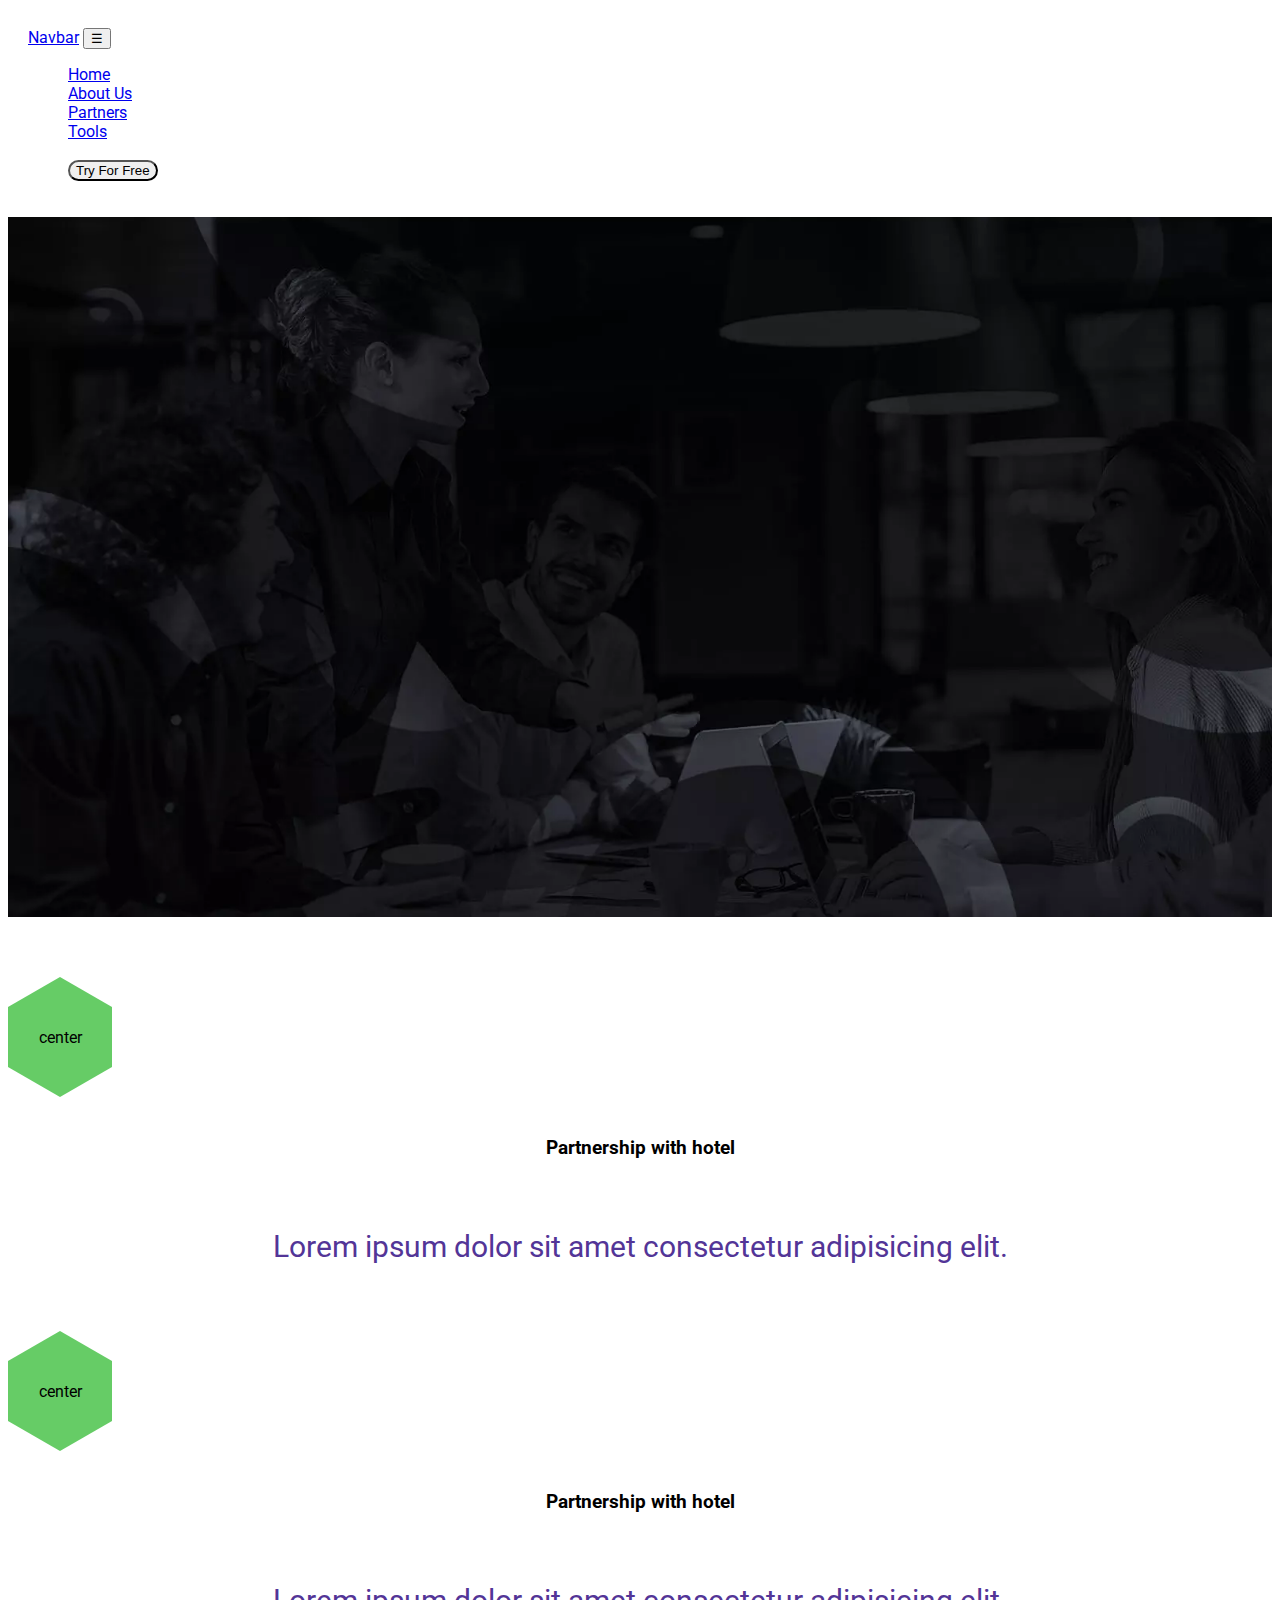
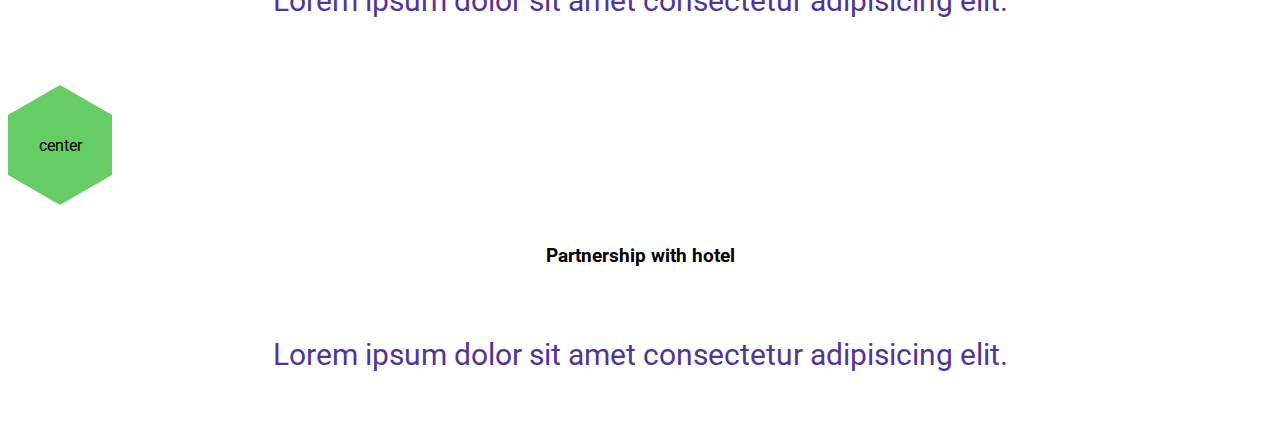
<file: index.html>
<!doctype html>
<html lang="en">
  <head>
    <!-- Required meta tags -->
    <meta charset="utf-8">
    <meta name="viewport" content="width=device-width, initial-scale=1">

    <!-- Bootstrap CSS -->
    <link href="https://cdn.jsdelivr.net/npm/bootstrap@5.0.0-beta3/dist/css/bootstrap.min.css" rel="stylesheet" integrity="sha384-eOJMYsd53ii+scO/bJGFsiCZc+5NDVN2yr8+0RDqr0Ql0h+rP48ckxlpbzKgwra6" crossorigin="anonymous">

    <link rel="preconnect" href="https://fonts.gstatic.com">
    <link href="https://fonts.googleapis.com/css2?family=Roboto:wght@100;300&display=swap" rel="stylesheet">
    <link rel="stylesheet" href="https://use.fontawesome.com/releases/v5.15.3/css/all.css" integrity="sha384-SZXxX4whJ79/gErwcOYf+zWLeJdY/qpuqC4cAa9rOGUstPomtqpuNWT9wdPEn2fk" crossorigin="anonymous">
    <link rel="stylesheet" href="style.css">
    <title>Hello, world!</title>
  
    </head>
  <body>
      <section>
        <nav class="navbar  navbar-expand-lg fixed-top ">
            <div class="container">
              <a class="navbar-brand text-white" href="#">Navbar</a>
              <button class="navbar-toggler text-white" type="button" data-bs-toggle="collapse" data-bs-target="#navbarSupportedContent" aria-controls="navbarSupportedContent" aria-expanded="false" aria-label="Toggle navigation">
                &#9776
              </button>
              <div class="collapse navbar-collapse" id="navbarSupportedContent">
                <div class="mx-auto"></div>
                <ul class="navbar-nav  ml-auto ">
                  <li class="nav-item m-3">
                    <a class="nav-link text-white active" aria-current="page" href="#">Home</a>
                  </li>
                  <li class="nav-item m-3">
                    <a class="nav-link text-white" href="#">About Us</a>
                  </li>
                  <li class="nav-item m-3">
                    <a class="nav-link text-white" href="#">Partners</a>
                  </li>
                  <li class="nav-item m-3">
                    <a class="nav-link text-white" href="#">Tools</a>
                  </li>
                  <li class="nav-item m-4 ">
                    <i class="fas fa-search"></i>
                    <input type="text" id="search" name="search" class="extand ">
                  </li>       
                  <li class="nav-item m-3 ">
                      <button class="btn border-radius-2  border-white text-white"> Try For Free </button>
                  </li>
                

                </ul>
              </div>
            </div>
          </nav>
          <div class="banner-image">
          </div>
          <div class="hexagon d-flex justify-content-center ">
            <div class="row mt-4 d-flex justify-content-center">
                <div class="m-4 col-md-3 col-sm-12 d-flex align-items-center flex-column">
                    <div>
                        <div class="start">
        
                        </div>
                        <div class="mid">
                            center
                        </div>
                        <div class="end">
                        
                        </div>

                    </div>
                    <div>
                        <h3>Partnership with hotel</h3>
                        <p>
                            Lorem ipsum dolor sit amet consectetur adipisicing elit.
                        </p>
                    </div>
                </div>
                <div class="m-4 col-md-3 col-sm-12 d-flex align-items-center flex-column">
                    <div>
                        <div class="start">
        
                        </div>
                        <div class="mid">
                            center
                        </div>
                        <div class="end">
                        
                        </div>

                    </div>
                    <div>
                        <h3>Partnership with hotel</h3>
                        <p>
                            Lorem ipsum dolor sit amet consectetur adipisicing elit.
                        </p>
                    </div>
                </div>
                <div class="m-4 col-md-3 col-sm-12 d-flex align-items-center flex-column">
                    <div>
                        <div class="start">
        
                        </div>
                        <div class="mid">
                            center
                        </div>
                        <div class="end">
                        
                        </div>

                    </div>
                    <div>
                        <h3>Partnership with hotel</h3>
                        <p>
                            Lorem ipsum dolor sit amet consectetur adipisicing elit.
                        </p>
                    </div>
                </div>
              </div>
          </div>

          <div class="row">
              <div class="col-md-6 col-sm-12">
                  
              </div>
              <div class="col-md-6 col-sm-12">
                
              </div>
          </div>
         
      </section>

    <!-- Optional JavaScript; choose one of the two! -->

    <!-- Option 1: Bootstrap Bundle with Popper -->
    <script src="https://cdn.jsdelivr.net/npm/bootstrap@5.0.0-beta3/dist/js/bootstrap.bundle.min.js" integrity="sha384-JEW9xMcG8R+pH31jmWH6WWP0WintQrMb4s7ZOdauHnUtxwoG2vI5DkLtS3qm9Ekf" crossorigin="anonymous"></script>
    <script src="app.js"></script>
    <!-- Option 2: Separate Popper and Bootstrap JS -->
    <!--
    <script src="https://cdn.jsdelivr.net/npm/@popperjs/core@2.9.1/dist/umd/popper.min.js" integrity="sha384-SR1sx49pcuLnqZUnnPwx6FCym0wLsk5JZuNx2bPPENzswTNFaQU1RDvt3wT4gWFG" crossorigin="anonymous"></script>
    <script src="https://cdn.jsdelivr.net/npm/bootstrap@5.0.0-beta3/dist/js/bootstrap.min.js" integrity="sha384-j0CNLUeiqtyaRmlzUHCPZ+Gy5fQu0dQ6eZ/xAww941Ai1SxSY+0EQqNXNE6DZiVc" crossorigin="anonymous"></script>
    -->
  </body>
</html>
</file>
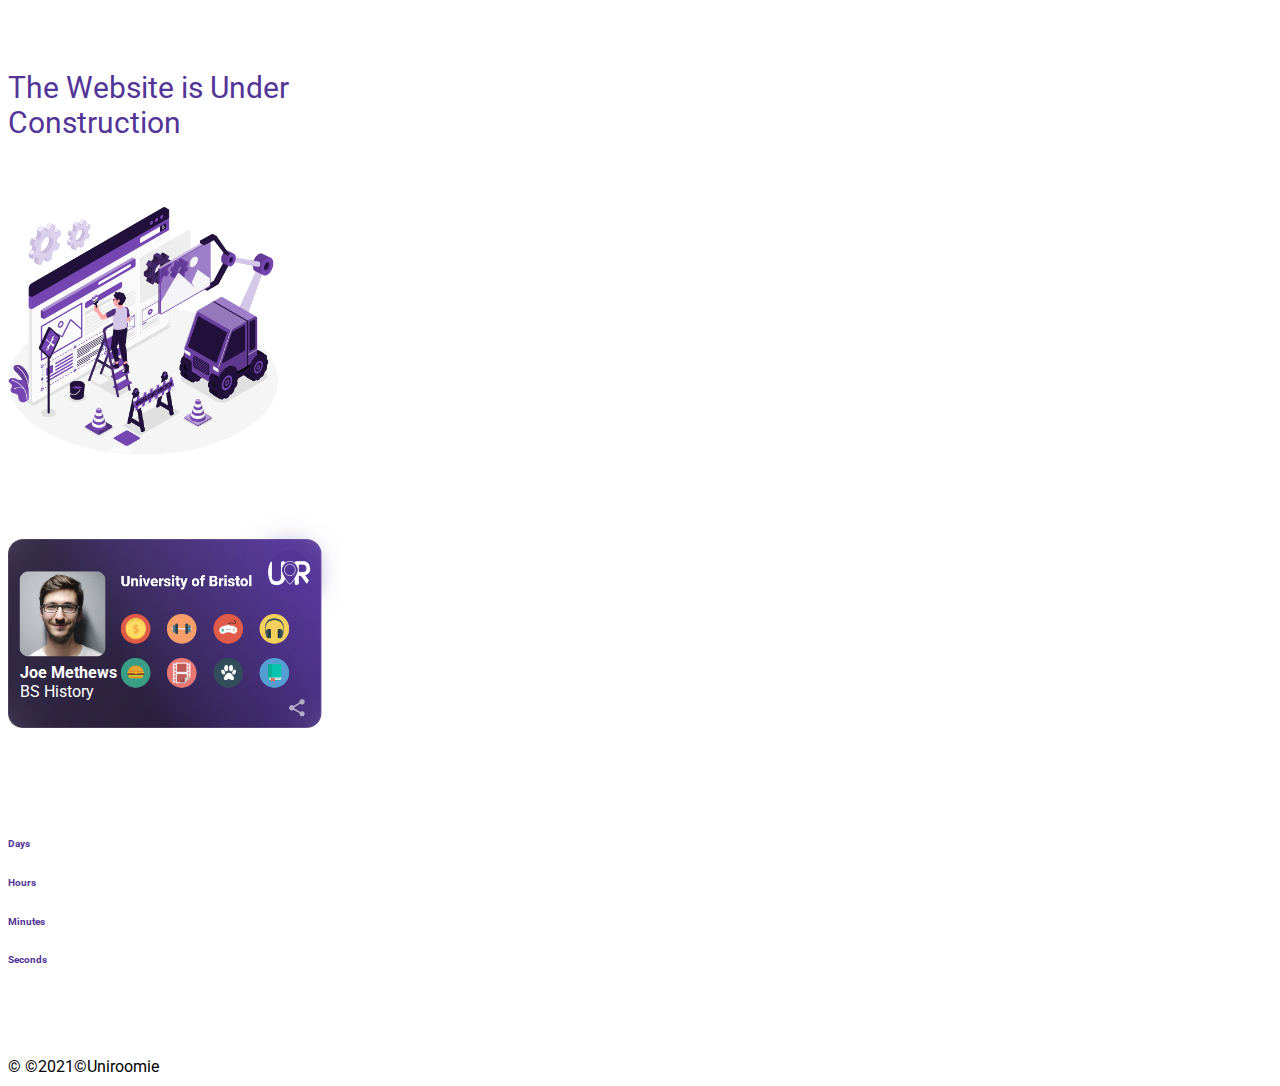
<file: components/webUnderConst.html>
<!doctype html>
<html lang="en">
  <head>
    <!-- Required meta tags -->
    <meta charset="utf-8">
    <meta name="viewport" content="width=device-width, initial-scale=1">

    <!-- Bootstrap CSS -->
    <link href="https://cdn.jsdelivr.net/npm/bootstrap@5.0.0-beta3/dist/css/bootstrap.min.css" rel="stylesheet" integrity="sha384-eOJMYsd53ii+scO/bJGFsiCZc+5NDVN2yr8+0RDqr0Ql0h+rP48ckxlpbzKgwra6" crossorigin="anonymous">
    <link rel="preconnect" href="https://fonts.gstatic.com">
    <link href="https://fonts.googleapis.com/css2?family=Roboto:wght@100;300&display=swap" rel="stylesheet">
    <link rel="stylesheet" href="https://use.fontawesome.com/releases/v5.15.3/css/all.css" integrity="sha384-SZXxX4whJ79/gErwcOYf+zWLeJdY/qpuqC4cAa9rOGUstPomtqpuNWT9wdPEn2fk" crossorigin="anonymous">
    <link rel="stylesheet" href="../style.css">
    <title>Under Construction</title>
  
    </head>
  <body>
      <div class="container">
          <div class=" row d-flex flex-sm-columns justify-content-center align-items-center">
              <div class="card  col-md-6 col-sm-12 justify-content-center col-xs-12 d-flex  flex-column  align-items-center">
                <p class="text-center">
                    The Website is Under 
                    <br>
                    Construction
                </p>
                <div>
                    <img src="../image/3819452.png" width="270" class="WUC-image " alt="" srcset="">
                </div>
              </div>
              <div class="uni-image  col-md-6 mb-5  col-sm-12 col-xs-12 d-flex flex-column align-items-center">
                <div class="image-imp text-center">
                    <img src="../image/Group 98.png"  width="350px" alt="">
                    <div >
                        <span class="color-fff ">
                            <b>
                                Joe Methews
                            </b>
                            <br>
                        </span>
                        <span class="color-fff" >
                            BS History

                        </span>
                    </div>
                </div>
                <div>
                    <div class="d-flex daystogo justify-content-center">
                        <div class="d-flex flex-column p-2 justify-content-center align-items-center">
                            <h2 id="days">
                                
                            </h2>
                            <small>
                                Days
                            </small>
                        </div>
                        <div class="d-flex flex-column justify-content-center align-items-center p-2">
                            <h2 id="hours">
                            
                            </h2>
                            <small>
                                Hours
                            </small>
                        </div>
                        <div class="d-flex flex-column justify-content-center align-items-center p-2">
                            <h2 id="min">
                                
                            </h2>
                            <small>
                                Minutes
                            </small>
                        </div>
                        <div class="d-flex flex-column justify-content-center align-items-center p-2">
                            <h2 id="sec">
                                
                            </h2>
                            <small>
                                Seconds
                            </small>
                        </div>
                    </div>
                </div>
              </div>
            </div>
            <footer>
              <div class="d-flex justify-content-between">
                  <div class="copy-right">
                      <span>
                          &#169;	&#169;2021&#169;Uniroomie 
                      </span>
                  </div>
                  <div class="social-media ">
                      <a href="#">
                          <i class="fab m-2 fa-facebook-f"></i>
                      </a>
                      <a href="#">
                          <i class="fab m-2 fa-twitter"></i>
                      </a>
                      <a href="#">
                          <i class="fab m-2 fa-linkedin"></i>
                      </a>
                  </div>
              </div>
            </footer>
        </div>

    <!-- Optional JavaScript; choose one of the two! -->

    <!-- Option 1: Bootstrap Bundle with Popper -->
    <script src="https://cdn.jsdelivr.net/npm/bootstrap@5.0.0-beta3/dist/js/bootstrap.bundle.min.js" integrity="sha384-JEW9xMcG8R+pH31jmWH6WWP0WintQrMb4s7ZOdauHnUtxwoG2vI5DkLtS3qm9Ekf" crossorigin="anonymous"></script>
    <script src="../app.js"></script>
    <!-- Option 2: Separate Popper and Bootstrap JS -->
    <!--
    <script src="https://cdn.jsdelivr.net/npm/@popperjs/core@2.9.1/dist/umd/popper.min.js" integrity="sha384-SR1sx49pcuLnqZUnnPwx6FCym0wLsk5JZuNx2bPPENzswTNFaQU1RDvt3wT4gWFG" crossorigin="anonymous"></script>
    <script src="https://cdn.jsdelivr.net/npm/bootstrap@5.0.0-beta3/dist/js/bootstrap.min.js" integrity="sha384-j0CNLUeiqtyaRmlzUHCPZ+Gy5fQu0dQ6eZ/xAww941Ai1SxSY+0EQqNXNE6DZiVc" crossorigin="anonymous"></script>
    -->
  </body>
</html>
</file>
<file: style.css>
@import url('https://fonts.googleapis.com/css2?family=Roboto:wght@100;300&display=swap');
body{
    font-family: 'Roboto', sans-serif;
}
.banner-image{
    height: 700px;
    background-image: url('./image/Trulyfuture-slider-img.webp');
    background-repeat: no-repeat;
    background-position: center;
    background-size: cover;
}
.navbar{
    color: white;
}
.btn{
    border-radius: 20px;
}
.hexagon{
    margin-top: 60px;
}
.hexagon h3{
    margin-top: 40px;
    text-align: center;
}
.hexagon p{
    text-align: center;
}
.start{
  width: 0;
  border-bottom: 30px solid #6C6;
  border-left: 52px solid transparent;
  box-shadow: 13px 13px 0px 0px  #FFFFFF;
  border-right: 52px solid transparent;
}
  .mid{
  width: 104px;
  height: 60px;
  background-color: #6C6;
  display:flex;
  justify-content:center;
  box-shadow: 13px 13px 0px 0px  #FFFFFF;
  align-items:center
  }
  .end{
  width:0;
  border-top: 30px solid #6C6;
  border-left: 52px solid transparent;
  box-shadow: 13px 13px 0px 0px  #FFFFFF;
  border-right: 52px solid transparent;
  }
  /* search box */
  .navbar{
      padding: 20px !important;
  }
  .extand {
      width: 180px;
      display: none;
      margin-left: 20px;
      margin-top: -28px;
      transition: width 2s;
    }
  /* end of search box */
  .purple{
      background-color: purple;
  }
  
  .nav-item:hover{
      color: orangered;
  }

/* Website Under construction CSS */

p{
    font-size: 30px;
    color: #533597;
    margin-top: 70px;
    margin-bottom: 67px;
}
.WUC-image{
    margin-bottom: 40px;
}
small{
    color: #533597;
    font-size: 10px;
    font-weight: bold;
    margin-top: 0;
    margin-right: 15px;
}
.daystogo{
    margin-top: 100px;
}
#demo{
    margin-top: 80px;
}   
#days,#hours,#min,#sec{
   font-weight: bold;
    color: #533597;
}
.colon{
    text-align: center;
    margin-left: 15px;
    color: #533597;
}
.uni{
    margin-left: 50px;
}
.social-media a{
    text-decoration: none;
    color: #533597;
}

footer{
    margin-top: 90px;
    margin-bottom: 10px;
}
@media(min-width:1100px){
    .social-media{
        margin-right: 130px;
    }
}
.color-fff{
    color: white;
}
.image-imp{
    position: relative;
}
.image-imp div{
    align-items: center;
    position: absolute;
    left: 12px;
    top: 160px;
}
.image-imp div:first-child{
    font-weight: bold;
}
/* End of the CSS of  Website Under construction  */
</file>
